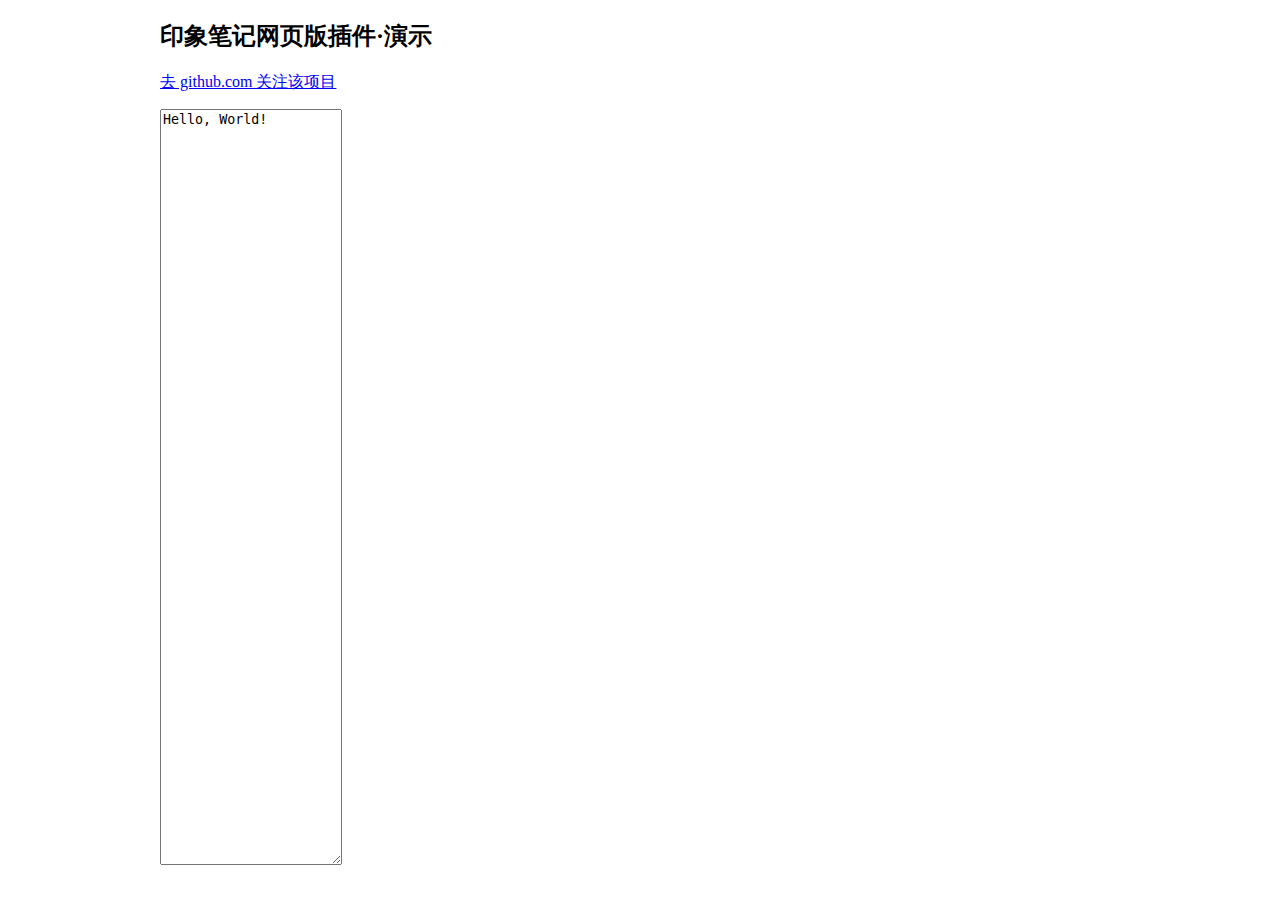
<file: demo.html>
<!DOCTYPE html>
<html lang="en">
  <head>
    <meta charset="UTF-8" />
    <meta name="viewport" content="width=device-width, initial-scale=1.0" />
    <meta http-equiv="X-UA-Compatible" content="ie=edge" />
    <title>插件示例</title>
    <script src="https://libs.cdnjs.net/tinymce/4.1.0/tinymce.min.js"></script>
    <script>
      tinymce.init({
        selector: '#mytextarea',
        menubar: false,
        toolbar: false
      })
    </script>

    <script src="main.js" type="text/javascript"></script>
  </head>
  <body>
    <div style="width: 960px;margin: 0 auto;">
      <h2>印象笔记网页版插件·演示</h2>
      <p>
        <a href="https://github.com/topcss/EvernoteExtension" target="_blank"
          >去 github.com 关注该项目</a
        >
      </p>
      <textarea id="mytextarea" rows="50">Hello, World!</textarea>
    </div>
  </body>
</html>
</file>
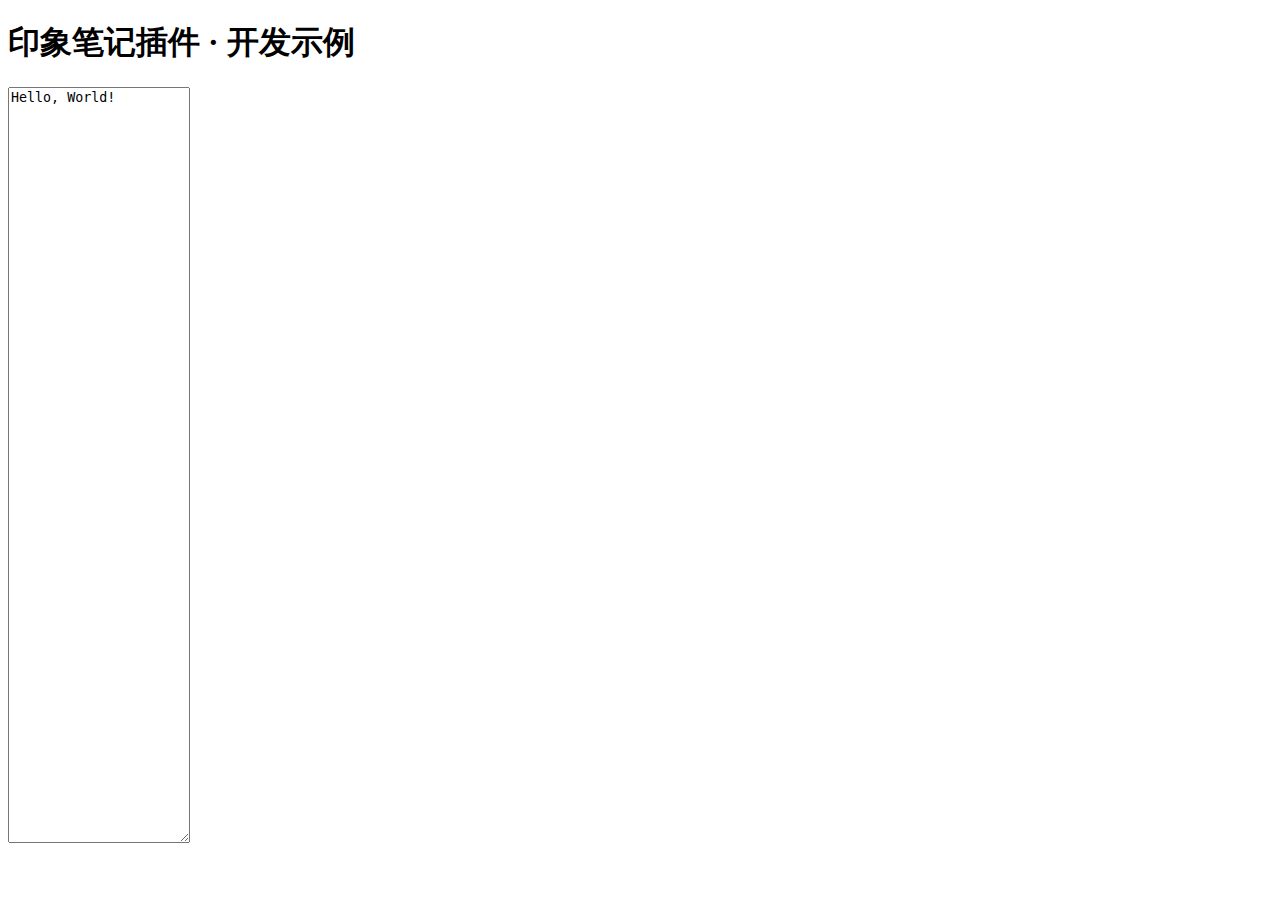
<file: test.html>
<!DOCTYPE html>
<html lang="en">
  <head>
    <meta charset="UTF-8" />
    <meta name="viewport" content="width=device-width, initial-scale=1.0" />
    <meta http-equiv="X-UA-Compatible" content="ie=edge" />
    <title>插件示例</title>
    <script src="https://libs.cdnjs.net/tinymce/4.1.0/tinymce.min.js"></script>
    <script>
      tinymce.init({
        selector: '#mytextarea'
      })
    </script>

    <script src="main.js" type="text/javascript"></script>
  </head>
  <body>
    <h1>印象笔记插件 · 开发示例</h1>
    <textarea id="mytextarea" rows="50">Hello, World!</textarea>
  </body>
</html>
</file>
